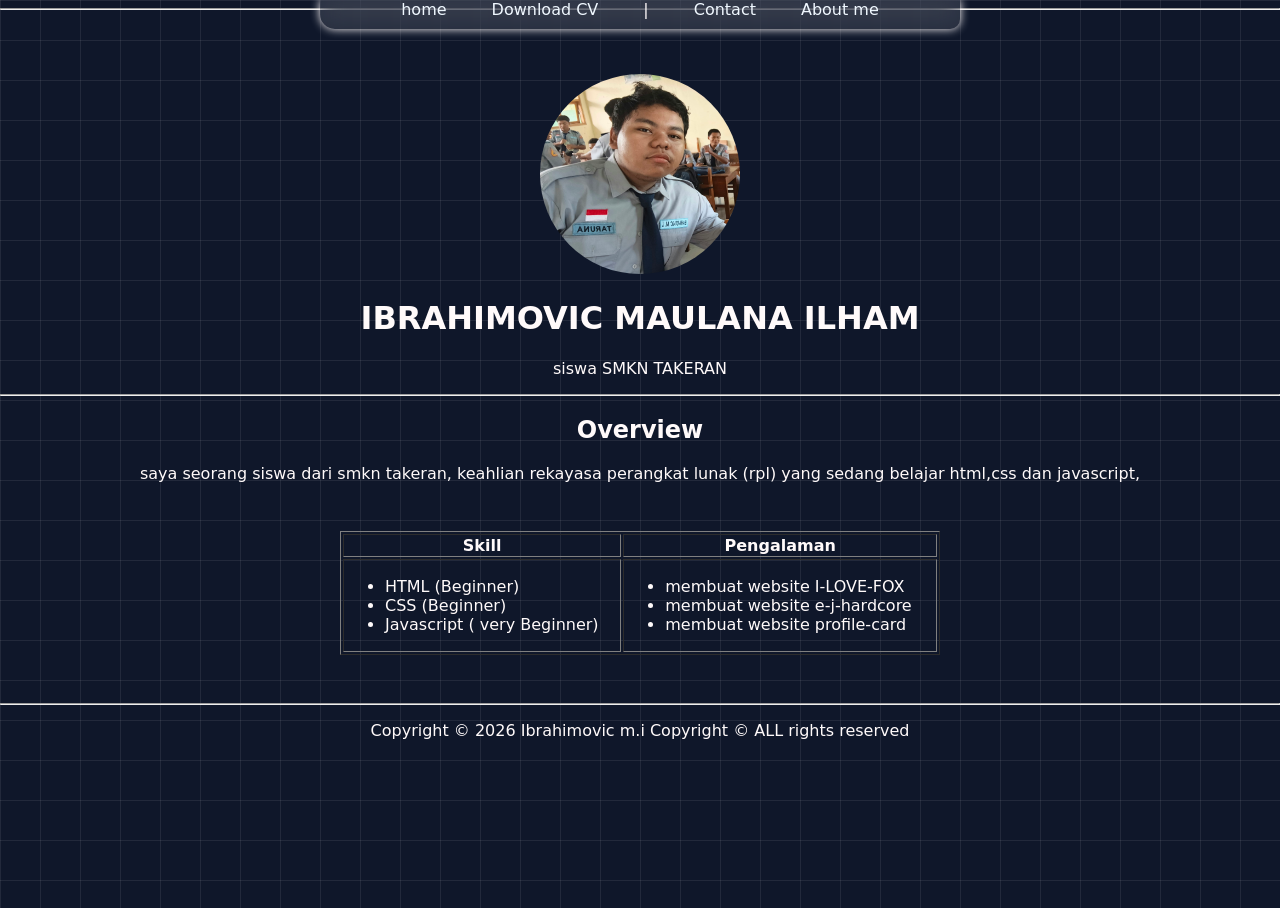
<file: index.html>
<!DOCTYPE html>
<html lang="id">
<head>
    <meta charset="UTF-8">
    <meta name="viewport" content="width=device-width, initial-scale=1.0">
    <title>Ibrahimovic m.i Personal website</title>
    <link rel="stylesheet" href="style.css">

</head>
<body>
    <nav class="navbar">
        <a href="index.html">home</a> 
        <a href="CV_Ibrahimovic.pdf" download>Download CV</a> |
        <a href="contact.html">Contact</a> 
        <a href="about.html">About me</a>
    </nav>

<hr />

    <header style="text-align: center;" class="hed">
        <img src="image.jpeg" width="200" height="200" style="border-radius: 50%;"/>
        <h1>IBRAHIMOVIC MAULANA ILHAM</h1>
        <p>siswa SMKN TAKERAN</p>
    </header>

<hr />

    <section class="over">
    <article style="text-align: center;">
        <h2>Overview</h2>
            <p>
                saya seorang siswa dari smkn takeran, keahlian rekayasa perangkat lunak 
                (rpl) yang sedang belajar html,css dan javascript,
            </p>
    </section>
    </article>

 
     <div style="max-width: 600px; margin: 3em auto">
        <table border="1" width="100%">
            <thead>
                <tr>
                    <th>Skill</th>
                    <th>Pengalaman</th>
                </tr>
            </thead>
            <tbody>
                <tr>
                    <td>
                        <ul>
                            <li>HTML (Beginner)</li>
                            <li>CSS (Beginner)</li>
                            <li>Javascript ( very Beginner)</li>
                        </ul>
                    </td>
                    <td>
                        <ul>
                            <li>membuat website I-LOVE-FOX</li>
                            <li>membuat website e-j-hardcore</li>
                            <li>membuat website profile-card</li>
                        </ul>
                    </td>
                </tr>
            </tbody>
        </table>
    </div>

<hr />

    <footer style="text-align: center;">
        <p>Copyright &copy; 2026 Ibrahimovic m.i Copyright &copy; ALL rights reserved</p>
    </footer>
   

</body>
</html>
</file>
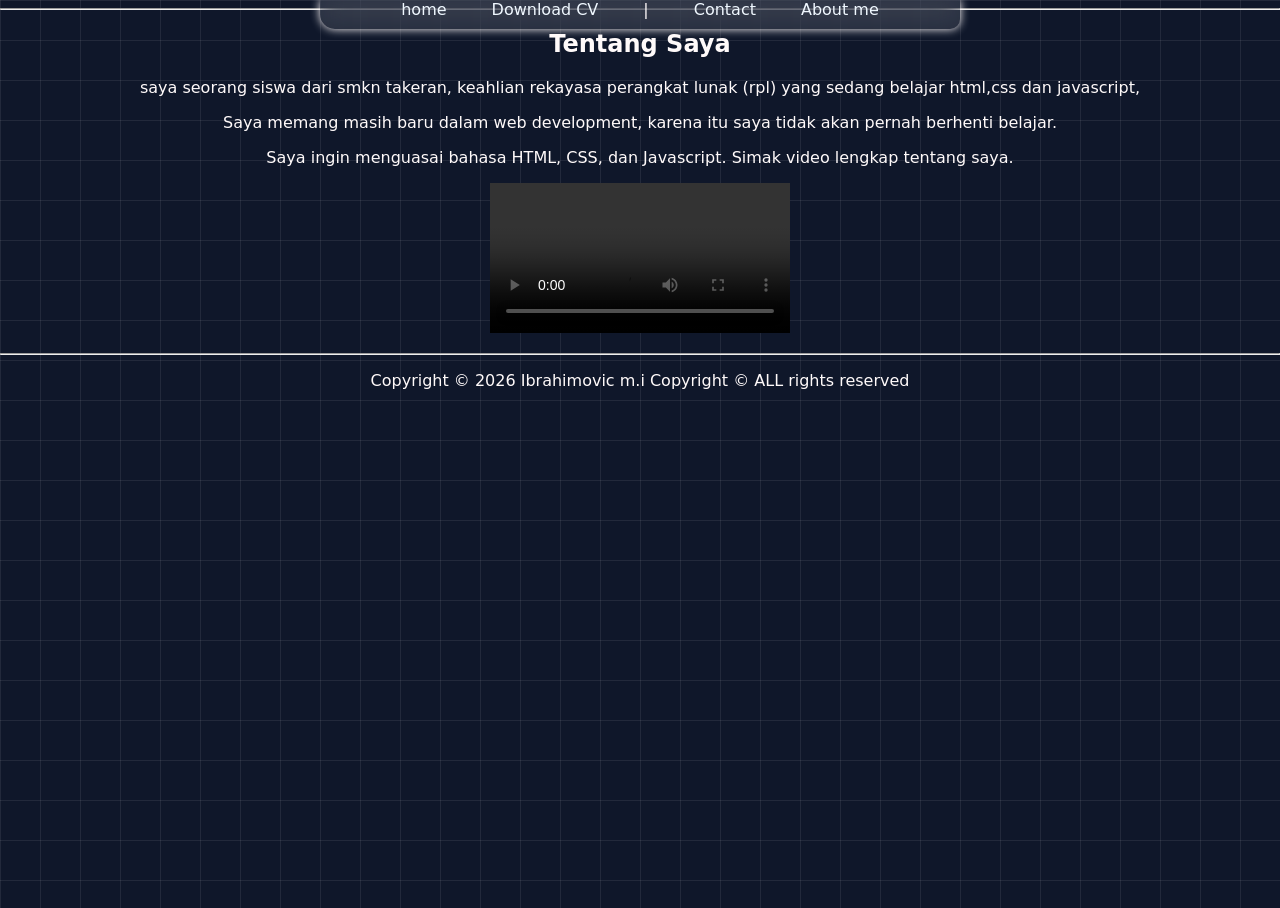
<file: about.html>
<!DOCTYPE html>
<html lang="id">
<head>
    <meta charset="UTF-8">
    <meta name="viewport" content="width=device-width, initial-scale=1.0">
    <title>Tentang Saya</title>
    <link rel="stylesheet" href="about.css">
</head>
<body>
    <nav class="av">
        <a href="index.html">home</a> 
        <a href="CV_Ibrahimovic.pdf" download>Download CV</a> |
        <a href="contact.html">Contact</a> 
        <a href="about.html">About me</a>
    </nav>

    <hr />

    <article>
        <h2 style="text-align: center;">Tentang Saya</h2>
            <p style="text-align: center;">
                saya seorang siswa dari smkn takeran, keahlian rekayasa perangkat lunak 
                (rpl) yang sedang belajar html,css dan javascript,
            </p>
            <p style="text-align: center;">
                 Saya memang masih baru dalam web development, karena itu
                saya tidak akan pernah berhenti belajar.
            </p>
            <p style="text-align: center;">
                Saya ingin menguasai bahasa HTML, CSS, dan Javascript.
                Simak video lengkap tentang saya.
            </p>

            <p class="vid">
                <video controls>
                    <source src="video anjay.mp4" type="video/webm">
                </video>
            </p>
    </article>

    <hr>
    <footer style="text-align: center;">
       <p>Copyright &copy; 2026 Ibrahimovic m.i Copyright &copy; ALL rights reserved</p>
    </footer>
</body>
</html>
</file>
<file: style.css>
body {
    color: snow;
    font-family: system-ui, -apple-system, BlinkMacSystemFont, 'Segoe UI', Roboto, Oxygen, Ubuntu, Cantarell, 'Open Sans', 'Helvetica Neue', sans-serif;
    background-color: black;
    background:linear-gradient(55deg, black 30%, blueviolet 70%);
     margin: 0;
  min-height: 100vh;
  background-color: #0f172a;
  background-image:
    linear-gradient(rgba(255, 255, 255, 0.08) 1px, transparent 1px),
    linear-gradient(90deg, rgba(255, 255, 255, 0.08) 1px, transparent 1px);
  background-size: 40px 40px;
}

.navbar {
    font-family: system-ui;
    position: fixed;
    top: 0;
    left: 25%;
    right: 25%;
    display: flex;
    justify-content: center;
    gap: 45px;
    background: rgba(255, 255, 255, 0.1);
    backdrop-filter: blur(12px);
    -webkit-backdrop-filter: blur(12px);
    padding-left: 20px;
    padding-right: 20px;
    padding-bottom: 10px;
    border-radius: 0 0 10px 15px;
    box-shadow: 0 0 10px snow;
}

.navbar a{
  color: aliceblue;
  text-decoration: none;
  transition: all 0.3s ease-in-out;
}

.navbar a:hover{
  color: violet;
}


.hed {
  margin-top: 5%;
}
</file>
<file: about.css>
body {
    margin-top: 5%;
    color: snow;
    font-family: system-ui, -apple-system, BlinkMacSystemFont, 'Segoe UI', Roboto, Oxygen, Ubuntu, Cantarell, 'Open Sans', 'Helvetica Neue', sans-serif;
    background-color: black;
    background-color: #ffffff;
    margin: 0;
  min-height: 100vh;
  background-color: #0f172a;
  background-image:
    linear-gradient(rgba(255, 255, 255, 0.08) 1px, transparent 1px),
    linear-gradient(90deg, rgba(255, 255, 255, 0.08) 1px, transparent 1px);
  background-size: 40px 40px;
}

.vid {
  text-align: center;
}

.av {
  font-family: system-ui;
  position: fixed;
  top: 0%;
  right: 25%;
  left: 25%;
  display: flex;
  justify-content: center;
  gap: 45px;
  background: rgba(255, 255, 255, 0.1);
  backdrop-filter: blur(12px);
  -webkit-backdrop-filter: blur(12px);
  padding-left: 20px;
  padding-right: 20px;
  padding-bottom: 10px;
  border-radius: 0 0 10px 15px;
  box-shadow: 0 0 10px snow;

}

.av a {
  color: aliceblue;
  text-decoration: none;
  transition: all 0.4s ease-out;
}

.av a:hover {
  color: violet;
}
</file>
